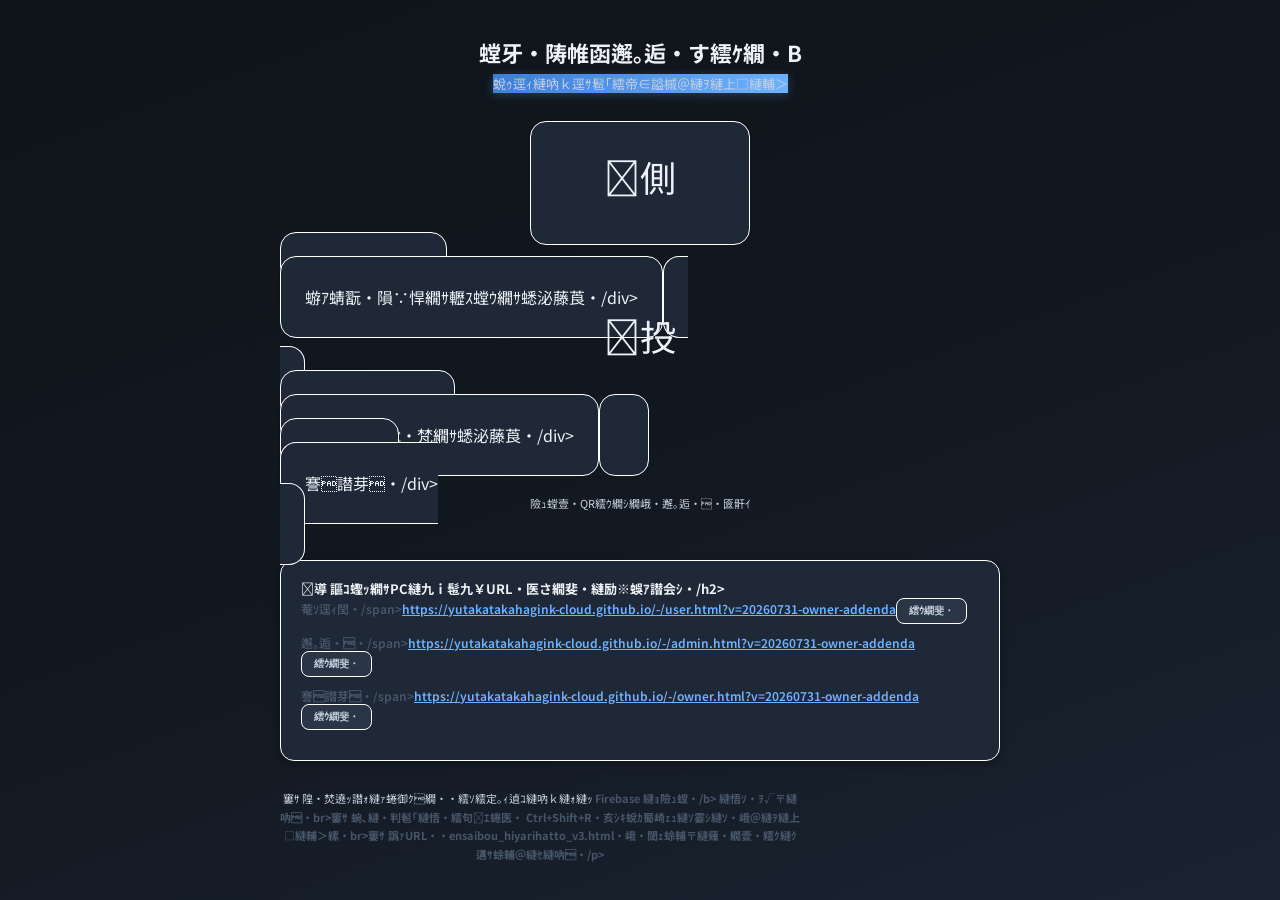
<file: index.html>
<!DOCTYPE html>
<html lang="ja">
<head>
<meta charset="UTF-8">
<meta name="viewport" content="width=device-width, initial-scale=1.0">
<meta http-equiv="Cache-Control" content="no-cache, no-store, must-revalidate">
<meta http-equiv="Pragma" content="no-cache">
<meta http-equiv="Expires" content="0">
<title>螳牙・陦帷函邂｡逅・す繧ｹ繝・Β</title>
<link href="https://fonts.googleapis.com/css2?family=Noto+Sans+JP:wght@400;600;700&family=Orbitron:wght@500;700&display=swap" rel="stylesheet">
<style>
*{margin:0;padding:0;box-sizing:border-box}
body{font-family:'Noto Sans JP',sans-serif;background:linear-gradient(160deg,#F8FAFC 0%,#E2E8F0 50%,#CBD5E1 100%);min-height:100vh;display:flex;flex-direction:column;align-items:center;justify-content:center;padding:20px}
h1{font-size:22px;color:#1E293B;margin-bottom:6px;text-align:center;font-weight:700}
.sub{font-size:13px;color:#64748B;margin-bottom:28px;text-align:center}
.cards{display:flex;flex-wrap:wrap;gap:16px;justify-content:center;max-width:720px}
.card{background:#fff;border:1px solid #E2E8F0;border-radius:16px;padding:28px 24px;min-width:160px;flex:1;max-width:220px;text-align:center;text-decoration:none;color:#1E293B;transition:all .2s;box-shadow:0 1px 3px rgba(0,0,0,.06)}
.card:hover,.card:active{border-color:#2563EB;transform:translateY(-3px);box-shadow:0 8px 24px rgba(37,99,235,.12)}
.card .ico{font-size:36px;margin-bottom:14px}
.card .ttl{font-size:15px;font-weight:700;margin-bottom:6px;color:#1E293B}
.card .desc{font-size:11px;color:#64748B;line-height:1.5}
.url-list{background:#fff;border:1px solid #E2E8F0;border-radius:14px;padding:18px 20px;margin-top:24px;max-width:720px;width:100%;box-shadow:0 1px 3px rgba(0,0,0,.04)}
.url-list h2{font-size:13px;color:#1E293B;margin-bottom:12px;font-weight:700}
.url-item{display:flex;align-items:center;gap:8px;margin-bottom:10px;font-size:12px}
.url-item:last-child{margin-bottom:0}
.url-item a{color:#2563EB;word-break:break-all;flex:1}
.url-item .copy{padding:5px 12px;font-size:10px;background:#fff;border:1px solid #E2E8F0;border-radius:8px;color:#475569;cursor:pointer;white-space:nowrap;font-weight:600;transition:all .15s}
.url-item .copy:hover{border-color:#2563EB;color:#2563EB}
.url-item .copy:active{background:#F0F4F8}
.note{font-size:11px;color:#94A3B8;margin-top:28px;text-align:center;max-width:520px;line-height:1.7}
.note b{color:#475569}
</style>
<link rel="stylesheet" href="hh-theme.css?v=20260731-addenda-red">
</head>
<body class="hh-sora index-page">
<h1>螳牙・陦帷函邂｡逅・す繧ｹ繝・Β</h1>
<p class="sub">蛻ｩ逕ｨ縺吶ｋ逕ｻ髱｢繧帝∈謚槭＠縺ｦ縺上□縺輔＞</p>
<div class="cards">
  <a href="user.html?v=20260731-owner-addenda" class="card" id="cardUser">
    <div class="ico">側</div>
    <div class="ttl">菴ｿ逕ｨ閠・/div>
    <div class="desc">蝣ｱ蜻翫・隕∵悍繝ｻ轣ｽ螳ｳ繝ｻ蟋泌藤莨・/div>
  </a>
  <a href="admin.html?v=20260731-owner-addenda" class="card" id="cardAdmin">
    <div class="ico">投</div>
    <div class="ttl">邂｡逅・・/div>
    <div class="desc">荳隕ｧ繝ｻ蛻・梵繝ｻ蟋泌藤莨・/div>
  </a>
  <a href="owner.html?v=20260731-owner-addenda" class="card" id="cardOwner">
    <div class="ico">笞・/div>
    <div class="ttl">謇譛芽・/div>
    <div class="desc">險ｭ螳壹・QR繧ｳ繝ｼ繝峨・邂｡逅・・匳骭ｲ</div>
  </a>
</div>
<div class="url-list">
  <h2>導 謳ｺ蟶ｯ繝ｻPC縺九ｉ髢九￥URL・医さ繝斐・縺励※蜈ｱ譛会ｼ・/h2>
  <div class="url-item"><span style="min-width:52px;color:#475569;font-weight:600">菴ｿ逕ｨ閠・/span><a href="user.html?v=20260731-owner-addenda" id="urlUser">-</a><button class="copy" onclick="copyUrl('urlUser')">繧ｳ繝斐・</button></div>
  <div class="url-item"><span style="min-width:52px;color:#475569;font-weight:600">邂｡逅・・/span><a href="admin.html?v=20260731-owner-addenda" id="urlAdmin">-</a><button class="copy" onclick="copyUrl('urlAdmin')">繧ｳ繝斐・</button></div>
  <div class="url-item"><span style="min-width:52px;color:#475569;font-weight:600">謇譛芽・/span><a href="owner.html?v=20260731-owner-addenda" id="urlOwner">-</a><button class="copy" onclick="copyUrl('urlOwner')">繧ｳ繝斐・</button></div>
</div>
<p class="note">窶ｻ 隍・焚遶ｯ譛ｫ縺ｧ蜷御ｸ繝・・繧ｿ繧定｡ｨ遉ｺ縺吶ｋ縺ｫ縺ｯ <b>Firebase 縺ｮ險ｭ螳・/b> 縺悟ｿ・ｦ√〒縺吶・br>窶ｻ 蜿､縺・判髱｢縺悟・繧句ｴ蜷医・ <b>Ctrl+Shift+R</b>・亥ｼｷ蛻ｶ蜀崎ｪｭ縺ｿ霎ｼ縺ｿ・峨＠縺ｦ縺上□縺輔＞縲・br>窶ｻ 譌ｧURL・・ensaibou_hiyarihatto_v3.html・峨・閾ｪ蜍輔〒縺薙・繝壹・繧ｸ縺ｸ遘ｻ蜍輔＠縺ｾ縺吶・/p>
<script src="config.js" onerror=""></script>
<script>
(function(){
  var v='?v=20260731-owner-addenda';
  var base=(typeof window.HH_BASE_URL==='string'&&window.HH_BASE_URL)?window.HH_BASE_URL.replace(/\/?$/,'/'):location.href.replace(/[^\/]*$/,'');
  [['urlUser','user.html'],['urlAdmin','admin.html'],['urlOwner','owner.html']].forEach(function(x){
    var url=base+x[1]+v;
    var a=document.getElementById(x[0]);
    if(a){a.href=url;a.textContent=url}
  });
  [['cardUser','user.html'],['cardAdmin','admin.html'],['cardOwner','owner.html']].forEach(function(x){
    var el=document.getElementById(x[0]);if(el)el.href=base+x[1]+v;
  });
})();
function copyUrl(id){var a=document.getElementById(id);var url=a.href;if(navigator.clipboard&&navigator.clipboard.writeText){navigator.clipboard.writeText(url).then(function(){alert('URL繧偵さ繝斐・縺励∪縺励◆:\n'+url)})}else{var t=document.createElement('input');t.value=url;document.body.appendChild(t);t.select();document.execCommand('copy');document.body.removeChild(t);alert('URL繧偵さ繝斐・縺励∪縺励◆:\n'+url)}}
</script>
</body>
</html>
</file>
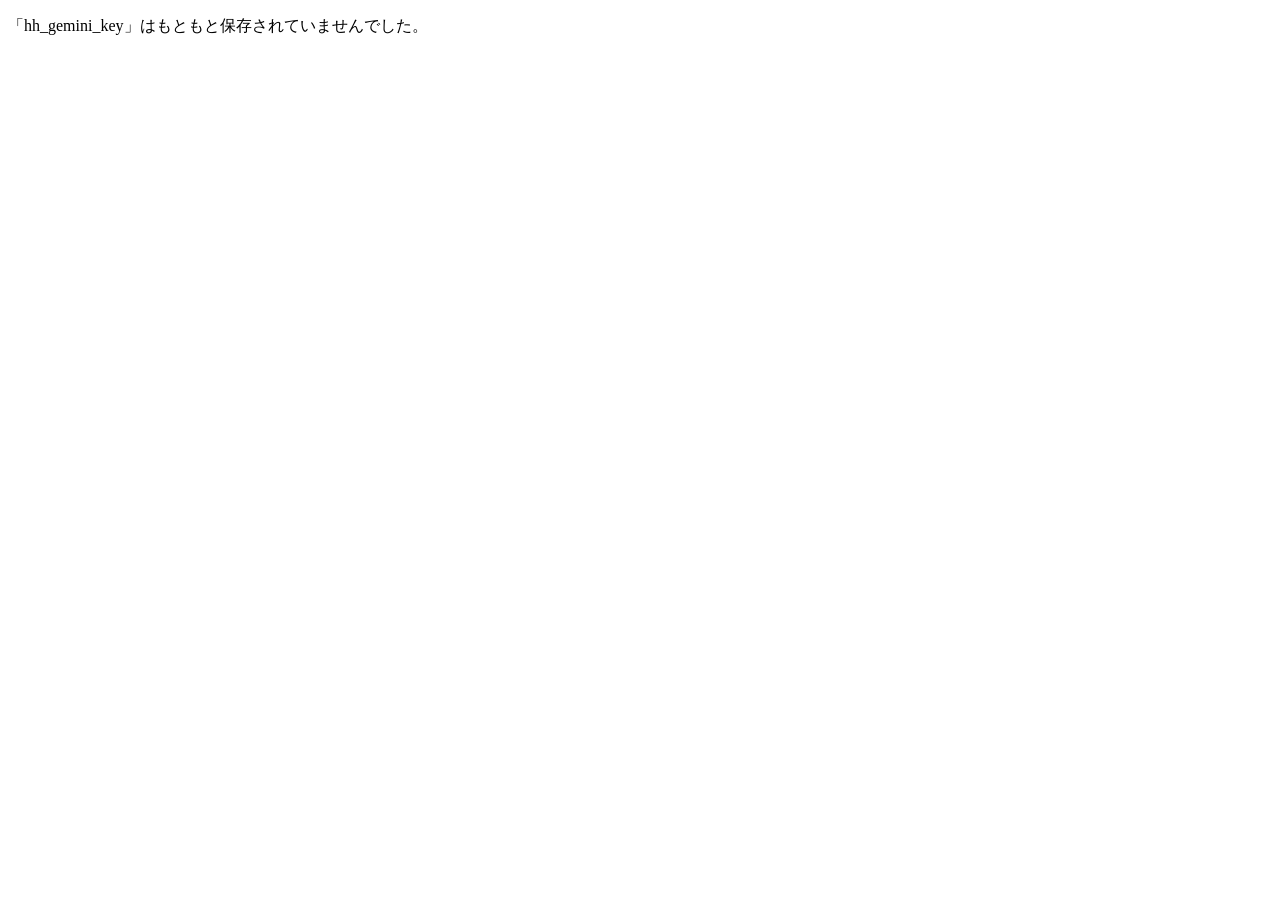
<file: clear-hh-gemini-storage.html>
<!DOCTYPE html>
<html lang="ja">
<head>
  <meta charset="utf-8">
  <title>Gemini キー保存のクリア</title>
</head>
<body>
  <p id="msg">処理中…</p>
  <script>
    (function () {
      var k = 'hh_gemini_key';
      var had = localStorage.getItem(k) !== null;
      localStorage.removeItem(k);
      document.getElementById('msg').textContent = had
        ? 'Local Storage の「' + k + '」を削除しました。このタブを閉じて user.html を開き直してください。'
        : '「' + k + '」はもともと保存されていませんでした。';
    })();
  </script>
</body>
</html>
</file>
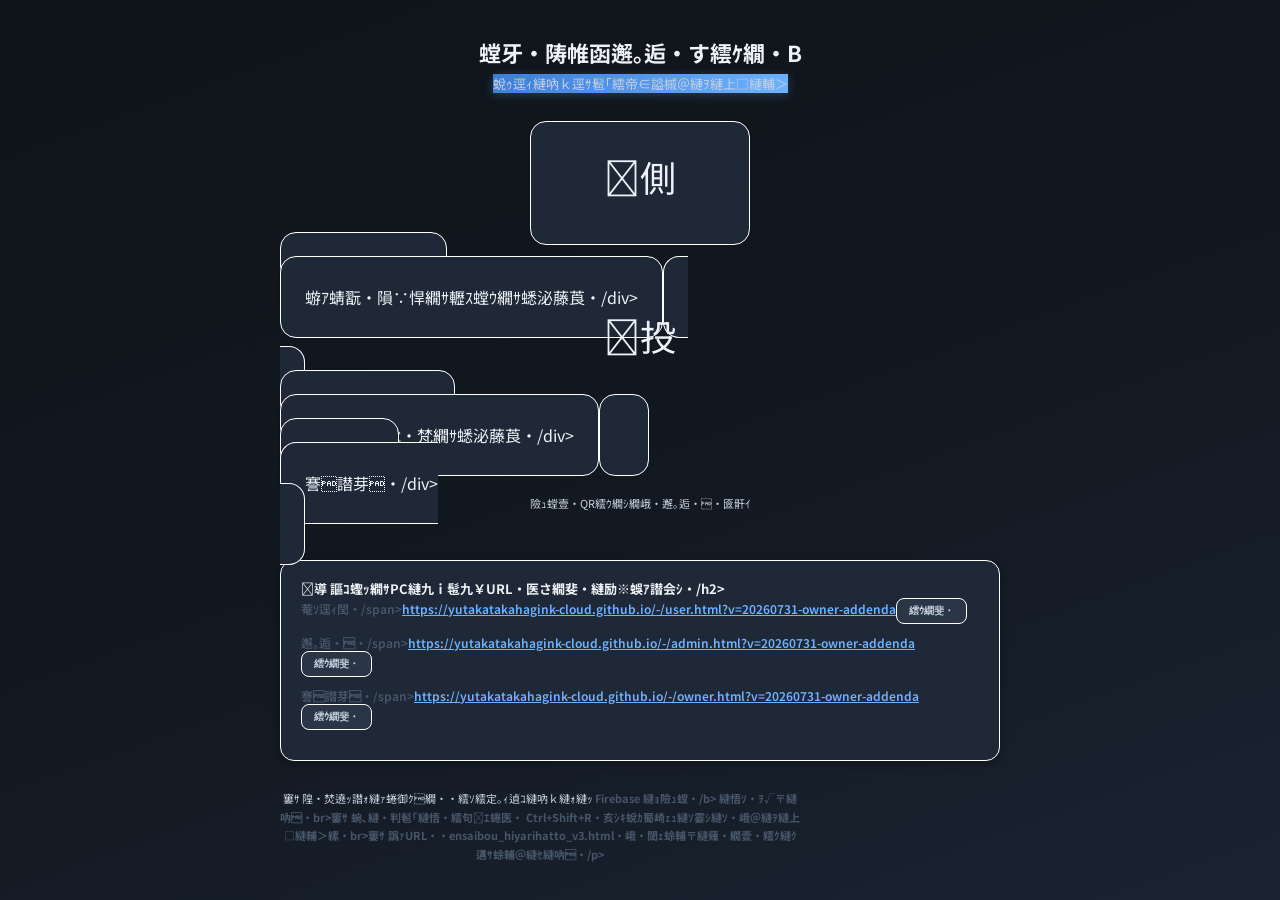
<file: kensaibou_hiyarihatto_v3.html>
<!DOCTYPE html>
<html lang="ja">
<head>
<meta charset="UTF-8">
<meta http-equiv="Cache-Control" content="no-cache, no-store, must-revalidate">
<meta http-equiv="Pragma" content="no-cache">
<meta http-equiv="Expires" content="0">
<meta http-equiv="refresh" content="0;url=index.html">
<title>リダイレクト中…</title>
<script>location.replace('index.html');</script>
</head>
<body style="font-family:sans-serif;padding:24px;text-align:center">
<p>画面を移動しています…</p>
<p><a href="index.html">安全衛生管理システム（トップ）を開く</a></p>
<p style="margin-top:16px;font-size:12px;color:#558B2F"><a href="user.html?v=20260728-fukuoka2">使用者画面を直接開く</a></p>
</body>
</html>
</file>
<file: hh-theme.css>
/* 螳牙・陦帷函邂｡逅・窶・繝繝ｼ繧ｯ繝・・繝橸ｼ医∪縺ｶ縺励＆繧呈椛縺医∫區譁・ｭ励〒隱ｭ縺ｿ繧・☆縺擾ｼ・*/
:root {
  --bg: #121820;
  --bg2: #1a2332;
  --bg3: #222d3d;
  --ac: #6eb3ff;
  --ac2: #8fc4ff;
  --acg: rgba(110, 179, 255, 0.15);
  --yl: #fbbf24;
  --rd: #f87171;
  --gn: #4ade80;
  --bl: #38bdf8;
  --pr: #c4b5fd;
  --t1: #eef2f7;
  --t2: #c5d0de;
  --t3: #8b9cb0;
  --bd: #ffffff;
  --card: #1e2836;
  --card2: #252f3f;
  --input: #2a3545;
  --r: 12px;
  --rs: 8px;
  --shadow: 0 2px 8px rgba(0, 0, 0, 0.35);
  --shadow-md: 0 6px 20px rgba(0, 0, 0, 0.4);
}

body.hh-sora {
  font-family: "Noto Sans JP", "Segoe UI", Meiryo, sans-serif;
  background: var(--bg) !important;
  color: var(--t1) !important;
  -webkit-font-smoothing: antialiased;
  color-scheme: dark;
}

body.hh-sora select,
body.hh-sora input,
body.hh-sora textarea,
body.hh-sora button {
  color: var(--t1);
}

/* 笏笏 繝翫ン繝ｻ繝倥ャ繝繝ｼ 笏笏 */
body.hh-sora .nav {
  background: var(--bg2) !important;
  border-color: var(--bd) !important;
  box-shadow: 0 2px 12px rgba(0, 0, 0, 0.4) !important;
}

body.hh-sora .ni { color: var(--t3) !important; }
body.hh-sora .ni.on { color: var(--ac) !important; }
body.hh-sora .ni.on::before { background: var(--ac) !important; }

body.hh-sora .hdr {
  background: var(--bg2) !important;
  border-bottom-color: var(--bd) !important;
}

body.hh-sora .logo {
  background: linear-gradient(135deg, #3b7dd8, #6eb3ff) !important;
  box-shadow: 0 2px 10px rgba(110, 179, 255, 0.25) !important;
}

/* 笏笏 譁・ｭ苓牡・医う繝ｳ繝ｩ繧､繝ｳ縺ｮ豼・牡謖・ｮ壹ｒ荳頑嶌縺搾ｼ・笏笏 */
body.hh-sora .hdr-t,
body.hh-sora .hdr-s,
body.hh-sora .lt,
body.hh-sora .mh,
body.hh-sora .cht,
body.hh-sora .fl,
body.hh-sora .lkl,
body.hh-sora .dv,
body.hh-sora .dbtx,
body.hh-sora .fg,
body.hh-sora p,
body.hh-sora label,
body.hh-sora h1,
body.hh-sora h2,
body.hh-sora h3,
body.hh-sora .login-lbl,
body.hh-sora .menu-btn-t,
body.hh-sora .guide-box b,
body.hh-sora .login-inf b,
body.hh-sora .ocr-buf-title {
  color: var(--t1) !important;
}

body.hh-sora .sl,
body.hh-sora .rm,
body.hh-sora .dk,
body.hh-sora .dbt,
body.hh-sora .rde,
body.hh-sora .hl,
body.hh-sora .crl,
body.hh-sora .tl2,
body.hh-sora .com-tap,
body.hh-sora .menu-btn-d {
  color: var(--t2) !important;
}

body.hh-sora .sd,
body.hh-sora .guide-box,
body.hh-sora .user-pill,
body.hh-sora .top-btn,
body.hh-sora .period-flt select,
body.hh-sora .dfp,
body.hh-sora .fp {
  color: var(--ac) !important;
}

/* 笏笏 繧ｫ繝ｼ繝峨・繝代ロ繝ｫ 笏笏 */
body.hh-sora .cb,
body.hh-sora .ic,
body.hh-sora .rc,
body.hh-sora .sc,
body.hh-sora .lki,
body.hh-sora .login-box,
body.hh-sora .login-card,
body.hh-sora .period-flt,
body.hh-sora .com-exp-card,
body.hh-sora .byexp-grid .byexp-item,
body.hh-sora .menu-btn,
body.hh-sora .photo-btn,
body.hh-sora .drop-zone,
body.hh-sora .ocr-pick-btn,
body.hh-sora .ocr-btn-clear,
body.hh-sora .ocr-buf-thumb,
body.hh-sora .url-list {
  background: var(--card) !important;
  border-color: var(--bd) !important;
  color: var(--t1) !important;
  box-shadow: var(--shadow) !important;
}

body.hh-sora .rc { border-left-color: var(--bd) !important; }
body.hh-sora .rc:hover {
  background: var(--card2) !important;
  box-shadow: var(--shadow-md) !important;
}

body.hh-sora .com-detail {
  background: rgba(110, 179, 255, 0.08) !important;
  border-left-color: var(--bd) !important;
  color: var(--t1) !important;
}

body.hh-sora .com-detail .byexp-item {
  border-bottom-color: var(--bd) !important;
}

body.hh-sora .guide-box {
  background: rgba(110, 179, 255, 0.1) !important;
  border-color: var(--bd) !important;
}

/* 笏笏 蜈･蜉帶ｬ・笏笏 */
body.hh-sora .fi,
body.hh-sora .fs,
body.hh-sora .ft,
body.hh-sora .login-inp,
body.hh-sora .login-sel,
body.hh-sora .period-flt select {
  background: var(--input) !important;
  border-color: var(--bd) !important;
  color: var(--t1) !important;
}

body.hh-sora .fi:focus,
body.hh-sora .fs:focus,
body.hh-sora .ft:focus,
body.hh-sora .login-inp:focus,
body.hh-sora .login-sel:focus {
  border-color: var(--ac) !important;
  box-shadow: 0 0 0 3px var(--acg) !important;
}

body.hh-sora .fs,
body.hh-sora .period-flt select {
  background-image: url("data:image/svg+xml,%3Csvg xmlns='http://www.w3.org/2000/svg' width='10' height='10' viewBox='0 0 24 24' fill='none' stroke='%238b9cb0' stroke-width='2'%3E%3Cpath d='M6 9l6 6 6-6'/%3E%3C/svg%3E") !important;
  background-repeat: no-repeat !important;
  background-position: right 12px center !important;
}

body.hh-sora input[type="date"],
body.hh-sora input[type="time"],
body.hh-sora input[type="month"],
body.hh-sora input[type="number"] {
  color-scheme: dark;
}

/* 笏笏 繝√ャ繝励・繝懊ち繝ｳ 笏笏 */
body.hh-sora .ch,
body.hh-sora .ck,
body.hh-sora .lb,
body.hh-sora .tp,
body.hh-sora .user-pill,
body.hh-sora .top-btn,
body.hh-sora .dfp {
  background: var(--input) !important;
  border-color: var(--bd) !important;
  color: var(--t2) !important;
}

body.hh-sora .ch.on,
body.hh-sora .ck.on,
body.hh-sora .dfp.on,
body.hh-sora .tp.on {
  background: var(--acg) !important;
  border-color: var(--ac) !important;
  color: var(--ac) !important;
}

body.hh-sora .lb.on {
  background: var(--ac) !important;
  border-color: var(--ac) !important;
  color: #0f1419 !important;
}

body.hh-sora .sub,
body.hh-sora .login-btn,
body.hh-sora .ocr-btn-fill {
  background: linear-gradient(135deg, #3b7dd8, #6eb3ff) !important;
  border: none !important;
  color: #0f1419 !important;
  box-shadow: 0 2px 10px rgba(110, 179, 255, 0.25) !important;
}

body.hh-sora .fp {
  background: var(--input) !important;
  border-color: var(--bd) !important;
}

body.hh-sora .fp:hover {
  border-color: var(--ac) !important;
  color: var(--ac) !important;
}

body.hh-sora .sd { color: var(--ac) !important; }
body.hh-sora .sd::after { background: linear-gradient(90deg, var(--bd), transparent) !important; }

/* 笏笏 邨ｱ險医・繧ｰ繝ｩ繝・笏笏 */
body.hh-sora .htk,
body.hh-sora .crt,
body.hh-sora .lkdt,
body.hh-sora .ocr-prog {
  background: var(--bg3) !important;
}

body.hh-sora .sc.co .sv { color: var(--ac) !important; }
body.hh-sora .sc.cr .sv { color: var(--rd) !important; }
body.hh-sora .sc.cg2 .sv { color: var(--gn) !important; }
body.hh-sora .sc.cy .sv { color: var(--yl) !important; }

/* 笏笏 繝舌ャ繧ｸ・域囓閭梧勹縺ｧ繧りｪｭ繧√ｋ繧医≧隱ｿ謨ｴ・・笏笏 */
body.hh-sora .bf { background: rgba(248, 113, 113, 0.2) !important; color: #fca5a5 !important; }
body.hh-sora .bt2 { background: rgba(251, 191, 36, 0.2) !important; color: #fcd34d !important; }
body.hh-sora .bm { background: rgba(196, 181, 253, 0.2) !important; color: #ddd6fe !important; }
body.hh-sora .bdr { background: rgba(56, 189, 248, 0.2) !important; color: #7dd3fc !important; }
body.hh-sora .bcl { background: rgba(74, 222, 128, 0.2) !important; color: #86efac !important; }
body.hh-sora .bo { background: rgba(139, 156, 176, 0.2) !important; color: var(--t2) !important; }
body.hh-sora .abr { background: rgba(251, 191, 36, 0.15) !important; color: #fcd34d !important; border-color: var(--bd) !important; }
body.hh-sora .abd { background: rgba(74, 222, 128, 0.15) !important; color: #86efac !important; border-color: var(--bd) !important; }

/* 笏笏 繝｢繝ｼ繝繝ｫ 笏笏 */
body.hh-sora .mbg { background: rgba(0, 0, 0, 0.65) !important; }

body.hh-sora .mbd {
  background: var(--card2) !important;
  border: 1px solid var(--bd) !important;
  color: var(--t1) !important;
  box-shadow: var(--shadow-md) !important;
}

body.hh-sora .dl { border-bottom-color: var(--bd) !important; }
body.hh-sora .mp { background: var(--bd) !important; }
body.hh-sora .tst { background: var(--ac) !important; color: #0f1419 !important; }

/* 笏笏 繝ｭ繧ｰ繧､繝ｳ逕ｻ髱｢ 笏笏 */
body.hh-sora .login-ov {
  background: rgba(0, 0, 0, 0.75) !important;
}

body.hh-sora .login-card {
  background: var(--card2) !important;
  box-shadow: var(--shadow-md) !important;
}

/* 笏笏 蟋泌藤莨夊ｭｰ莠矩鹸 笏笏 */
body.hh-sora .cm-col {
  background: var(--card) !important;
  border-color: var(--bd) !important;
}

body.hh-sora .cm-title {
  background: var(--bg3) !important;
  color: var(--t1) !important;
}

body.hh-sora .cm-title.cm-confirmed {
  background: linear-gradient(135deg, #3b7dd8, #6eb3ff) !important;
  color: #0f1419 !important;
}

body.hh-sora .cm-sh { color: var(--ac) !important; }
body.hh-sora .cm-lbl { color: var(--t2) !important; }

body.hh-sora .cm-fi,
body.hh-sora .cm-ta {
  background: var(--input) !important;
  border-color: var(--bd) !important;
  color: var(--t1) !important;
}

body.hh-sora .cm-section { border-bottom-color: var(--bd) !important; }

body.hh-sora .cm-fi[style*="background:#f5f5f5"],
body.hh-sora .cm-ta[style*="background:#f5f5f5"] {
  background: var(--bg3) !important;
}

/* 笏笏 蜈･蜿｣ index.html 笏笏 */
body.hh-sora.index-page {
  background: linear-gradient(160deg, #0f1419 0%, #121820 50%, #1a2332 100%) !important;
  color: var(--t1) !important;
}

body.hh-sora.index-page h1 { color: var(--t1) !important; }
body.hh-sora.index-page .sub,
body.hh-sora.index-page .note { color: var(--t2) !important; }

body.hh-sora.index-page .card {
  background: var(--card) !important;
  border-color: var(--bd) !important;
  color: var(--t1) !important;
}

body.hh-sora.index-page .card:hover {
  border-color: var(--bd) !important;
  box-shadow: 0 8px 24px rgba(110, 179, 255, 0.15) !important;
}

body.hh-sora.index-page .card .ttl { color: var(--t1) !important; }
body.hh-sora.index-page .card .desc { color: var(--t2) !important; }
body.hh-sora.index-page .url-item a { color: var(--ac) !important; }

body.hh-sora.index-page .url-item .copy {
  background: var(--input) !important;
  border-color: var(--bd) !important;
  color: var(--t2) !important;
}

/* 笏笏 轣ｽ螳ｳ逋ｺ逕溷ｱ蜻翫ヵ繧ｩ繝ｼ繝・・C讒伜ｼ上・菴ｿ逕ｨ閠・判髱｢・・笏笏 */
body.hh-sora .dis-form-pc {
  background: var(--card) !important;
  border-color: var(--bd) !important;
  box-shadow: var(--shadow) !important;
}

body.hh-sora .dis-pc-left,
body.hh-sora .dis-pc-center,
body.hh-sora .dis-pc-right {
  background: var(--card) !important;
  border-color: var(--bd) !important;
}

body.hh-sora .dis-fl-label,
body.hh-sora .dis-fl-group-label {
  background: var(--bg3) !important;
  border-color: var(--bd) !important;
  color: var(--t1) !important;
}

body.hh-sora .dis-fl-sublabel {
  background: var(--bg2) !important;
  border-color: var(--bd) !important;
  color: var(--t2) !important;
}

body.hh-sora .dis-fl-input {
  background: var(--card) !important;
  color: var(--t1) !important;
}

body.hh-sora .dis-fl-input input,
body.hh-sora .dis-fl-input select,
body.hh-sora .dis-fl-input textarea {
  background: var(--input) !important;
  color: var(--t1) !important;
}

body.hh-sora .dis-fl-row,
body.hh-sora .dis-fl-group,
body.hh-sora .dis-fl-group-body .dis-fl-row {
  border-color: var(--bd) !important;
}

body.hh-sora .dis-fl-sect,
body.hh-sora .dis-sect.dis-title {
  background: var(--bg3) !important;
  border-color: var(--bd) !important;
  color: var(--t1) !important;
}

body.hh-sora .dis-pc-right .dis-right-sect {
  background: var(--card2) !important;
  border-color: var(--bd) !important;
  color: var(--t1) !important;
}

body.hh-sora .dis-pc-right .dis-rs-title,
body.hh-sora .dis-situation-sect .dis-ss-title,
body.hh-sora .dis-situation-sect .dis-ss-sub,
body.hh-sora .dis-report-msg {
  color: var(--t1) !important;
}

body.hh-sora .dis-pc-right .dis-rs-title {
  border-color: var(--bd) !important;
}

body.hh-sora .dis-report-block {
  background: var(--card2) !important;
  border-color: var(--bd) !important;
  color: var(--t1) !important;
}

.req-clickable{cursor:pointer;transition:background .15s}
.req-clickable:hover{background:rgba(59,125,216,.06)}

body.hh-sora #disWfUserWrap {
  background: rgba(110, 179, 255, 0.08) !important;
  border-color: var(--bd) !important;
}

body.hh-sora #disReturnedEditBanner {
  background: var(--card2) !important;
  border-color: var(--bd) !important;
  color: var(--t1) !important;
}

body.hh-sora #disReturnedReturnNoteWrap {
  background: rgba(248, 113, 113, 0.12) !important;
  border-color: var(--bd) !important;
}

body.hh-sora #disReturnedReturnNoteBody,
body.hh-sora #disReturnedLooseApproverBody {
  color: var(--t1) !important;
}

body.hh-sora #disReturnedLooseApproverWrap {
  background: rgba(251, 191, 36, 0.12) !important;
  border-color: var(--bd) !important;
}

body.hh-sora #disWfMailPrompt {
  background: var(--card2) !important;
  border-color: var(--bd) !important;
  color: var(--t1) !important;
}

body.hh-sora #disWfMailPrompt strong {
  color: var(--ac) !important;
}

body.hh-sora .dis-fl-input input[style*="background:#e0e0e0"],
body.hh-sora .dis-fl-input input[style*="background: #e0e0e0"],
body.hh-sora #f_wf_sender_email[style*="background:#e8e8e8"],
body.hh-sora #f_wf_sender_email[style*="background: #e8e8e8"] {
  background: var(--bg3) !important;
  color: var(--t2) !important;
}

body.hh-sora .dis-fl-input label {
  color: var(--t2) !important;
}

/* モーダル・承認画面：白背景はそのまま黒文字・白枠 */
body.hh-sora .dis-detail-wide #mI [style*="background:#fff"],
body.hh-sora .dis-detail-wide #mI [style*="background: #fff"],
body.hh-sora .dis-detail-wide #mI [style*="background:#f9f9f9"],
body.hh-sora .dis-detail-wide #mI [style*="background: #f9f9f9"],
body.hh-sora .dis-detail-wide #mI [style*="background:#e8e8e8"],
body.hh-sora .dis-detail-wide #mI [style*="background: #e8e8e8"],
body.hh-sora .dis-detail-wide #mI [style*="background:#f0f0f0"],
body.hh-sora .dis-detail-wide #mI [style*="background: #f0f0f0"],
body.hh-sora .dis-detail-wide #mI [style*="background:#D0D0D0"],
body.hh-sora .dis-detail-wide #mI [style*="background:#D9D9D9"],
body.hh-sora .dis-detail-wide #mI [style*="background: #D0D0D0"],
body.hh-sora .dis-detail-wide #mI [style*="background: #D9D9D9"],
body.hh-sora .dis-detail-wide #mI [style*="background:#FFFDE7"],
body.hh-sora .dis-detail-wide #mI [style*="background:#FFEBEE"],
body.hh-sora #root [style*="background:#fff"],
body.hh-sora #root [style*="background: #fff"],
body.hh-sora #root [style*="background:#e8e8e8"],
body.hh-sora #root [style*="background: #e8e8e8"],
body.hh-sora #root [style*="background:#f0f0f0"],
body.hh-sora #root [style*="background:#D0D0D0"],
body.hh-sora #root [style*="background:#D9D9D9"],
body.hh-sora #root [style*="background:#f9f9f9"],
body.hh-sora #root [style*="background:#FFFDE7"] {
  color: #000000 !important;
  border-color: var(--bd) !important;
}

body.hh-sora .dis-detail-wide #mI [style*="color:#555"],
body.hh-sora .dis-detail-wide #mI [style*="color:#888"],
body.hh-sora .dis-detail-wide #mI [style*="color:#333"],
body.hh-sora .dis-detail-wide #mI [style*="color:#1a1a1a"],
body.hh-sora #root [style*="color:#555"],
body.hh-sora #root [style*="color:#888"],
body.hh-sora #root [style*="color:#333"],
body.hh-sora #root [style*="color:#1a1a1a"] {
  color: #000000 !important;
}

/* 承認者追記・差戻し等の赤／オレンジは白背景上でそのまま見せる */
body.hh-sora .dis-detail-wide #mI [style*="color:#C62828"],
body.hh-sora #root [style*="color:#C62828"] {
  color: #C62828 !important;
}
body.hh-sora .dis-detail-wide #mI [style*="color:#E65100"],
body.hh-sora #root [style*="color:#E65100"] {
  color: #E65100 !important;
}

body.hh-sora .dis-detail-wide #mI [style*="border:1px solid #333"],
body.hh-sora .dis-detail-wide #mI [style*="border-bottom:1px solid #333"],
body.hh-sora .dis-detail-wide #mI [style*="border-bottom:1px solid #ddd"],
body.hh-sora .dis-detail-wide #mI [style*="border-top:2px solid #E65100"],
body.hh-sora .dis-detail-wide #mI [style*="border:1px solid #FFE082"],
body.hh-sora .dis-detail-wide #mI [style*="border-bottom:1px solid #FFCC80"],
body.hh-sora #root [style*="border:1px solid #333"],
body.hh-sora #root [style*="border-bottom:1px solid #333"],
body.hh-sora #root [style*="border-bottom:1px solid #ddd"] {
  border-color: var(--bd) !important;
}

/* 白〜明るい背景の固定UI（背景は変更せず文字のみ黒） */
body.hh-sora .qr-section,
body.hh-sora .ocr-cf,
body.hh-sora .ocr-cf-stat,
body.hh-sora .ocr-cf-banner,
body.hh-sora #qrCodeOutput,
body.hh-sora #qrCodeOutputAdmin,
body.hh-sora #qrCodeOutputOwner,
body.hh-sora #firebaseDiagnosticResult {
  color: #000000 !important;
  border-color: var(--bd) !important;
}

body.hh-sora .qr-section .fl,
body.hh-sora .qr-section label,
body.hh-sora .qr-section p,
body.hh-sora .qr-section .cht,
body.hh-sora .ocr-cf,
body.hh-sora .ocr-cf * {
  color: #000000 !important;
}
/* 蜊倅ｽ・disaster.html */
body.hh-sora .login-overlay {
  background: rgba(0, 0, 0, 0.75) !important;
}

body.hh-sora .note {
  color: var(--t2) !important;
}

body.hh-sora .err {
  background: rgba(248, 113, 113, 0.15) !important;
  color: #fca5a5 !important;
}

/* 笏笏 蜊ｰ蛻ｷ繝ｻPDF繝ｻ繧ｨ繧ｯ繧ｹ繝昴・繝茨ｼ育區閭梧勹邯ｭ謖・ｼ・笏笏 */
body.hh-sora .report-wrapper,
body.hh-sora .dis-print-area,
body.hh-sora .dis-detail-print {
  background: #fff !important;
  color: #000 !important;
  border-color: var(--bd) !important;
}

/* 規定関連：白背景のカードとポップアップは黒文字を維持 */
body.hh-sora .reg-card {
  background: #fff !important;
  border-color: var(--bd) !important;
}
body.hh-sora .reg-title { color: #111827 !important; }
body.hh-sora .reg-desc { color: #475569 !important; }
body.hh-sora .reg-dl { color: #1D4ED8 !important; }
body.hh-sora .reg-ico {
  background: rgba(37, 99, 235, 0.1) !important;
  color: #1D4ED8 !important;
}

body.hh-sora #kiteiModal .kt-panel { background: #fff !important; }
body.hh-sora #kiteiModal .kt-head {
  background: #F8FAFC !important;
  border-bottom-color: #E2E8F0 !important;
}
body.hh-sora #kiteiModal .kt-close {
  background: #F1F5F9 !important;
  color: #334155 !important;
}
body.hh-sora #kiteiModal .kt-title,
body.hh-sora #kiteiModal .kt-body,
body.hh-sora #kiteiModal .kt-body h1,
body.hh-sora #kiteiModal .kt-body h2,
body.hh-sora #kiteiModal .kt-body p,
body.hh-sora #kiteiModal .kt-body li,
body.hh-sora #kiteiModal .kt-body b,
body.hh-sora #kiteiModal .kt-body td,
body.hh-sora #kiteiModal .kt-body th,
body.hh-sora #kiteiModal .kt-foot,
body.hh-sora #kiteiModal .kt-qa b {
  color: #111827 !important;
}
body.hh-sora #kiteiModal .kt-body h2 { border-bottom-color: #E2E8F0 !important; }
body.hh-sora #kiteiModal .kt-body h3 { color: #1D4ED8 !important; }
body.hh-sora #kiteiModal .kt-note { color: #64748B !important; }
body.hh-sora #kiteiModal .kt-sub { color: #334155 !important; }
body.hh-sora #kiteiModal .kt-qa {
  background: #F8FAFC !important;
  border-color: #E2E8F0 !important;
}
body.hh-sora #kiteiModal .kt-qa p { color: #334155 !important; }
body.hh-sora #kiteiModal .kt-foot { background: rgba(37, 99, 235, 0.06) !important; }
body.hh-sora #kiteiModal .kt-table th { background: #F1F5F9 !important; }
body.hh-sora #kiteiModal .kt-table th,
body.hh-sora #kiteiModal .kt-table td { border-color: #E2E8F0 !important; }
</file>
